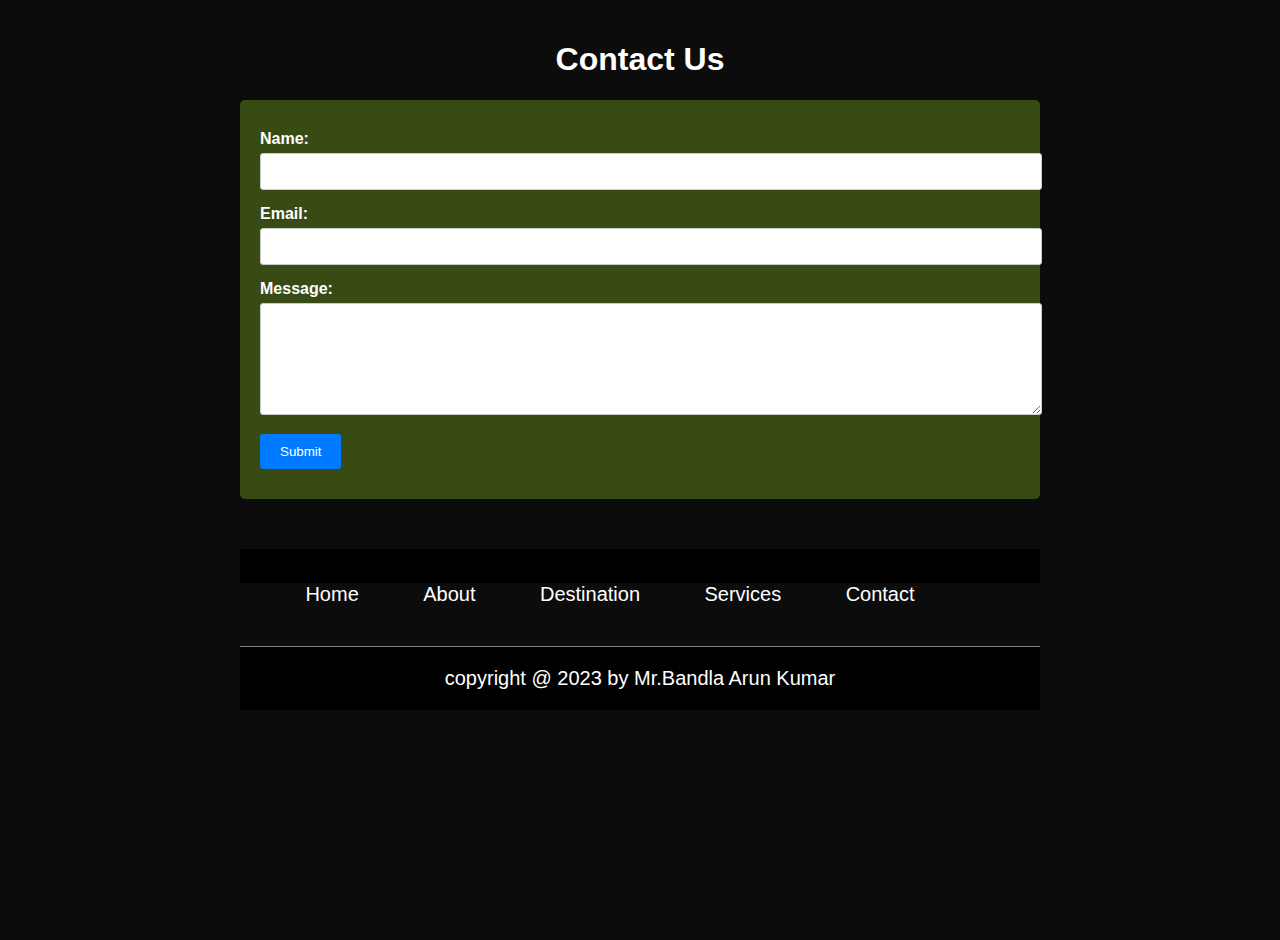
<file: myWebPage/contact.html>
<!DOCTYPE html>
<html lang="en">
<head>
    <meta charset="UTF-8">
    <meta name="viewport" content="width=device-width, initial-scale=1.0">
    <title>Contact Us</title>
    <style>
        /* Basic CSS styles for the page */
        body {
            font-family: Arial, sans-serif;
            background-color: #0c0c0c;
            color:white;
            margin: 0;
            padding: 0;
        }

        .contact-container {
            max-width: 800px;
            height: 100vh;

            margin: 0 auto;
            padding: 20px;
            color:white;
           

        }

        .contact-container h1 {
            text-align: center;
        }

        .contact-form {
            background-color: rgba(89, 119, 27,0.6);
            padding: 20px;
            border-radius: 5px;
            display: flex;
            flex-direction: column;
            margin-bottom:50px;
        }

        .form-group {
            margin: 10px 0;
        }

        label {
            font-weight: bold;
        }

        input[type="text"],
        input[type="email"],
        textarea {
            width: 100%;
            padding: 10px;
            margin: 5px 0;
            border: 1px solid #ccc;
            border-radius: 3px;
        }

        input[type="submit"] {
            background-color: #007BFF;
            color: #fff;
            padding: 10px 20px;
            border: none;
            border-radius: 3px;
            cursor: pointer;
        }

        input[type="submit"]:hover {
            background-color: #0056b3;
        }

        .footer{
    /* position: absolute; */
    bottom: 10%;
    width:100%;
    height:80px;
    left:0;
    width:100%;
    transition: 0.6s;
}
.media{
    text-align: center;
    width: 100%;
    background-color: black;
}
.links{
    display: block;
    text-align: center;
    margin:0px 60px 40px 60px;

}
.links a{
    text-decoration: none;
    color:white;
    font-size: 20px;
    padding-right:60px;
}
.media i{
    padding:40px 20px;
    font-size: 30px;
    cursor: pointer;
}
.credit{
    display: block;
    text-align: center;
    font-size: 20px;
    border-top: 1px solid gray;
    padding:20px;
    background-color: black;
}
        @media (max-width:770px){
            input[type="submit"] {
                font-size: 16px;
            }
            input[type="text"],
        input[type="email"],
        textarea {
            width: 100%;
            padding: 5px;
            margin: 5px 0;
            border: 1px solid #ccc;
            border-radius: 5px;
        }
    
    .links{
      
        margin:0px 30px 10px 30px;
    
    }
    .links a{
       
        font-size: 20px;
        padding:20px 15px 20px 15px;
    }
    .media i{
        padding:40px 20px;
        font-size: 25px;
        cursor: pointer;
    }
    .credit{
        font-size: 15px;
        padding:20px;
    
    }   
}
@media (max-width:430px){
    input[type="submit"] {
                font-size: 16px;
            }
            input[type="text"],
        input[type="email"],
        textarea {
            width: 90%;
            padding: 5px;
            margin: 5px 0;
            border: 1px solid #ccc;
            border-radius: 5px;
        }
}
@media (max-width:380px){
    input[type="submit"] {
                font-size: 16px;
            }
            input[type="text"],
        input[type="email"],
        textarea {
            width: 80%;
            padding: 5px;
            margin: 5px 0;
            border: 1px solid #ccc;
            border-radius: 5px;
        }
    .links{
      
        margin:0px 30px 10px 30px;
    
    }
    .links a{
       
        font-size: 15px;
        padding:20px 15px 20px 15px;
    }
    .media i{
        padding:40px 20px;
        font-size: 20px;
        cursor: pointer;
    }
    .credit{
        font-size: 13px;
        padding:20px;
    
    }   
}

@media (max-width:325px){
   
   
    .links{
      
        margin:0px 40px 40px 40px;
    
    }
    .links a{
       
        font-size: 15px;
        padding-right:10px;
    }
    .media i{
        padding:40px 20px;
        font-size: 20px;
        cursor: pointer;
    }
    .credit{
        font-size: 13px;
        padding:20px;
    
    }   
}
      
    </style>
    <link rel="stylesheet" href="https://cdnjs.cloudflare.com/ajax/libs/font-awesome/6.4.2/css/all.min.css" integrity="sha512-z3gLpd7yknf1YoNbCzqRKc4qyor8gaKU1qmn+CShxbuBusANI9QpRohGBreCFkKxLhei6S9CQXFEbbKuqLg0DA==" crossorigin="anonymous" referrerpolicy="no-referrer" />

</head>
<body>
    <div class="contact-container">
        <h1>Contact Us</h1>
        <div class="contact-form">
            <form action="#" method="post">
                <div class="form-group">
                    <label for="name">Name:</label>
                    <input type="text" id="name" name="name" required>
                </div>
                <div class="form-group">
                    <label for="email">Email:</label>
                    <input type="email" id="email" name="email" required>
                </div>
                <div class="form-group">
                    <label for="message">Message:</label>
                    <textarea id="message" name="message" rows="6" required></textarea>
                </div>
                <div class="form-group">
                    <input type="submit" value="Submit">
                </div>
            </form>
        </div>

        <div class="footer">
            <div class="media">
                <i class="fa-brands fa-facebook"></i>
                <i class="fa-brands fa-instagram"></i>
                <i class="fa-brands fa-twitter"></i>
                <i class="fa-brands fa-youtube"></i>
                </div>
                <div class="links">
                    <a href="index.html" >Home</a>
                    <a href="about.html" >About</a>
                    <a href="destination.html">Destination</a>
                    <a href="service.html" >Services</a>
                    <a href="contact.html" >Contact</a>
                    
                    
                </div>
            <div class="credit"> copyright @ 2023 by Mr.Bandla Arun Kumar </div>

            
        </div>
    </div>
</body>
</html>
</file>
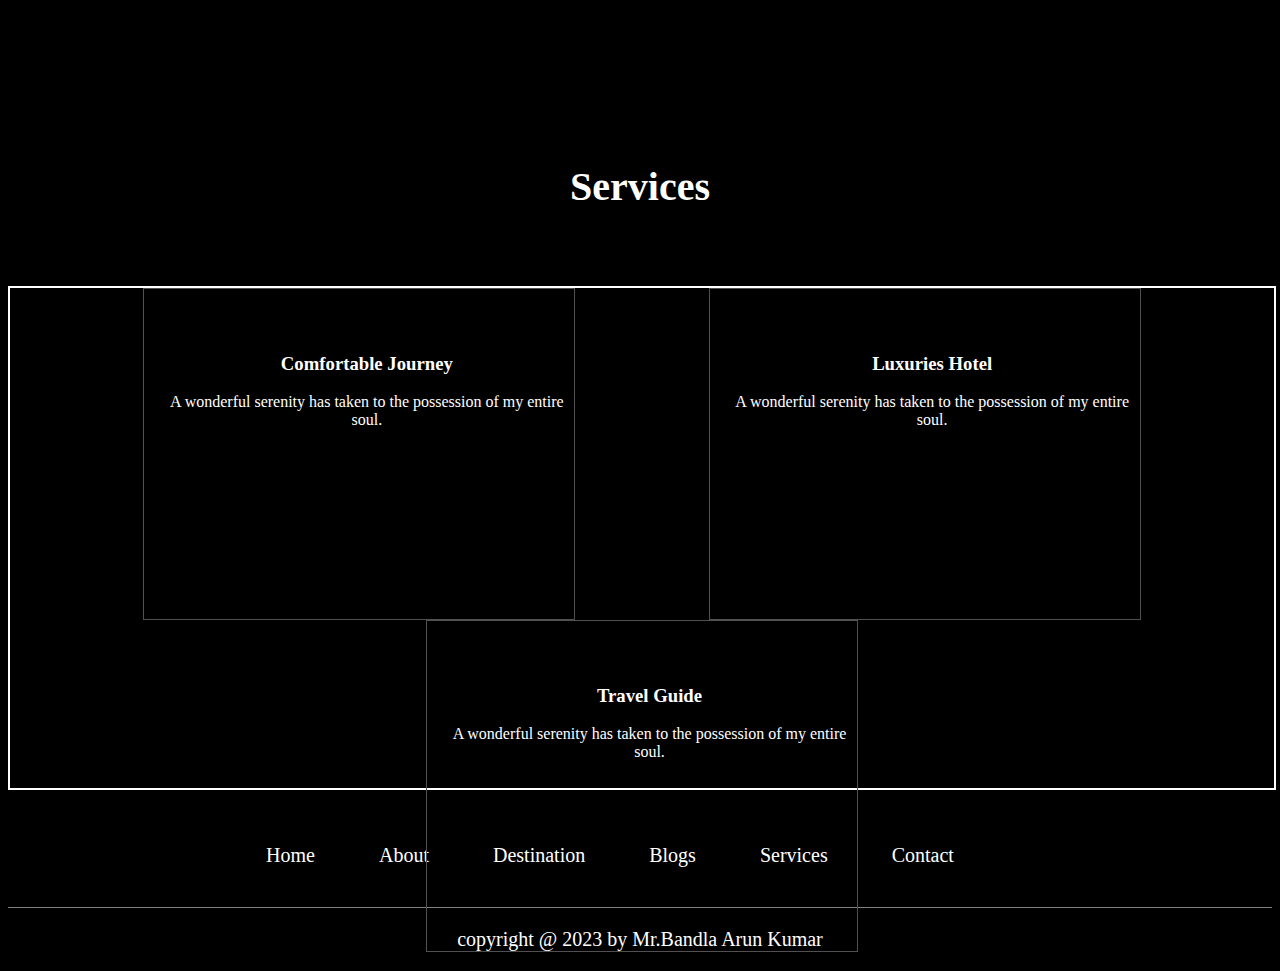
<file: myWebPage/service.html>
<!DOCTYPE html>
<html lang="en">
<head>
    <meta charset="UTF-8">
    <meta name="viewport" content="width=device-width, initial-scale=1.0">
    <title>Document</title>
    <link rel="stylesheet" href="https://cdnjs.cloudflare.com/ajax/libs/font-awesome/6.4.2/css/all.min.css" integrity="sha512-z3gLpd7yknf1YoNbCzqRKc4qyor8gaKU1qmn+CShxbuBusANI9QpRohGBreCFkKxLhei6S9CQXFEbbKuqLg0DA==" crossorigin="anonymous" referrerpolicy="no-referrer" />
    <style>
        body{
            background-color: black;
            color:white;
            /* box-sizing: border-box; */
        }
        .service-heading{
            width:100%;
            height:90px;
            font-size:20px;
            padding:40px;
            margin-top:70px;
            text-align: center;
        }
        .service-box{
            display: flex;
            justify-content: center;
            align-items: center;
            flex-direction: column;
            width:100%;
            height:100vh;
            position: relative;
        }
        .service-container{
            position: absolute;
            display: flex;
            justify-content: space-evenly;
            align-items: center;
            width:100%;
            height:500px;
            border: 2px solid white;
            margin:20px auto;
            flex-wrap: wrap;
            position: relative;


        }
        .services{
            position: relative;
            width:400px;
            height:300px;
            border: 1px solid rgb(81, 79, 79);
            display: block;
            text-align: center;
            padding:15px;
            transition: 0.6s;
        }
        .service-icon {
          display: block;
          margin:30px auto;
                }
        .service-content{
            position: absolute;
            margin-bottom:10px;
        }
        .service-icon i{
            font-size: 100px;
        }

        /* footer */
.footer{
    /* position: absolute; */
    bottom: 10%;
    width:100%;
    height:80px;
    left:0;
    width:100%;
    transition: 0.6s;
}
.media{
    text-align: center;
    width: 100%;
    background-color: black;
}
.links{
    display: block;
    text-align: center;
    margin:0px 60px 40px 60px;

}
.links a{
    text-decoration: none;
    color:white;
    font-size: 20px;
    padding-right:60px;
}
.media i{
    padding:40px 20px;
    font-size: 30px;
    cursor: pointer;
}
.credit{
    display: block;
    text-align: center;
    font-size: 20px;
    border-top: 1px solid gray;
    padding:20px;
    background-color: black;

}   

@media (max-width:1025px){
    .service-container{
          
          width:100%;
          height:400px;
          border: 2px solid white;
          margin:20px auto;
          flex-wrap: wrap;
          position: relative;


      }
  .services{
          /* position: absolute; */
          width:280px;
          height:280px;
        
          padding:15px;
          margin:20px auto;
      }
}

@media (max-width:770px){

    .service-container{
          
            width:100%;
            height:700px;
            border: 2px solid white;
            margin:20px auto;

        }
    .services{
            /* position: absolute; */
            width:250px;
            height:250px;
            padding:15px;
            margin:0px auto;
        }
    .service-icon i{
        font-size: 60px;
    }    
    .links{
      
        margin:0px 30px 10px 30px;
    
    }
    .links a{
       
        font-size: 20px;
        padding:20px 15px 20px 15px;
    }
    .media i{
        padding:40px 20px;
        font-size: 25px;
        cursor: pointer;
    }
    .credit{
        font-size: 15px;
        padding:20px;
    
    }   
}
@media (max-width:430px){

.service-container{
      
        width:100%;
        height:700px;
        border: 2px solid white;
        margin:10px auto;
        padding:10px;

    }
    h1{
        /* margin:100px; */
    }
.services{
        /* position: absolute; */
        width:250px;
        height:180px;
        padding:15px;
        margin:0px auto;
    }
.service-icon i{
    font-size: 40px;
}    
.links{
  
    margin:0px 30px 10px 30px;

}
.links a{
   
    font-size: 20px;
    padding:20px 15px 20px 15px;
}
.media i{
    padding:40px 20px;
    font-size: 25px;
    cursor: pointer;
}
.credit{
    font-size: 15px;
    padding:20px;

}   
}
@media (max-width:380px){
    
    .links{
      
        margin:0px 30px 10px 30px;
    
    }
    .links a{
       
        font-size: 15px;
        padding:20px 15px 20px 15px;
    }
    .media i{
        padding:40px 20px;
        font-size: 20px;
        cursor: pointer;
    }
    .credit{
        font-size: 13px;
        padding:20px;
    
    }   
}

@media (max-width:325px){
    
   
    .links{
      
        margin:0px 40px 40px 40px;
    
    }
    .links a{
       
        font-size: 15px;
        padding-right:10px;
    }
    .media i{
        padding:40px 20px;
        font-size: 20px;
        cursor: pointer;
    }
    .credit{
        font-size: 13px;
        padding:20px;
    
    }   
}

         
        
        
    </style>
</head>
<body>
    <div class="service-box">
        <div class="service-heading">
            <h1>Services</h1>

        </div>
        <div class="service-container">
            <div class="services">
                <div class="service-icon">
                    <i class="fa-solid fa-train-tram"></i>

                </div>
                <div class="service-content">
                    <h3>Comfortable Journey</h3>
                    <p>A wonderful serenity has taken to the possession of my entire soul.</p>
                </div>
            </div>
            <div class="services">
                <div class="service-icon">
                    <i class="fa-solid fa-hotel"></i>
                </div>
                <div class="service-content">
                    <h3>Luxuries Hotel</h3>
                    <p>A wonderful serenity has taken to the possession of my entire soul.</p>
                </div>
            </div>
            <div class="services">
                <div class="service-icon">
                    <i class="fa-solid fa-route"></i>
                </div>
                <div class="service-content">
                    <h3>Travel Guide</h3>
                    <p>A wonderful serenity has taken to the possession of my entire soul.</p>
                </div>
            </div>
        </div>
        <div class="footer">
            <div class="media">
                <i class="fa-brands fa-facebook"></i>
                <i class="fa-brands fa-instagram"></i>
                <i class="fa-brands fa-twitter"></i>
                <i class="fa-brands fa-youtube"></i>
                </div>
                <div class="links">
                    <a href="index.html" >Home</a>
                    <a href="about.html" >About</a>
                    <a href="destination.html">Destination</a>
                    <a href="blogs.html" >Blogs</a>
                    <a href="service.html" >Services</a>
                    <a href="contact.html" >Contact</a>
                    
                    
                </div>
            <div class="credit"> copyright @ 2023 by Mr.Bandla Arun Kumar </div>

            
        </div>
    </div>
</body>
</html>
</file>
